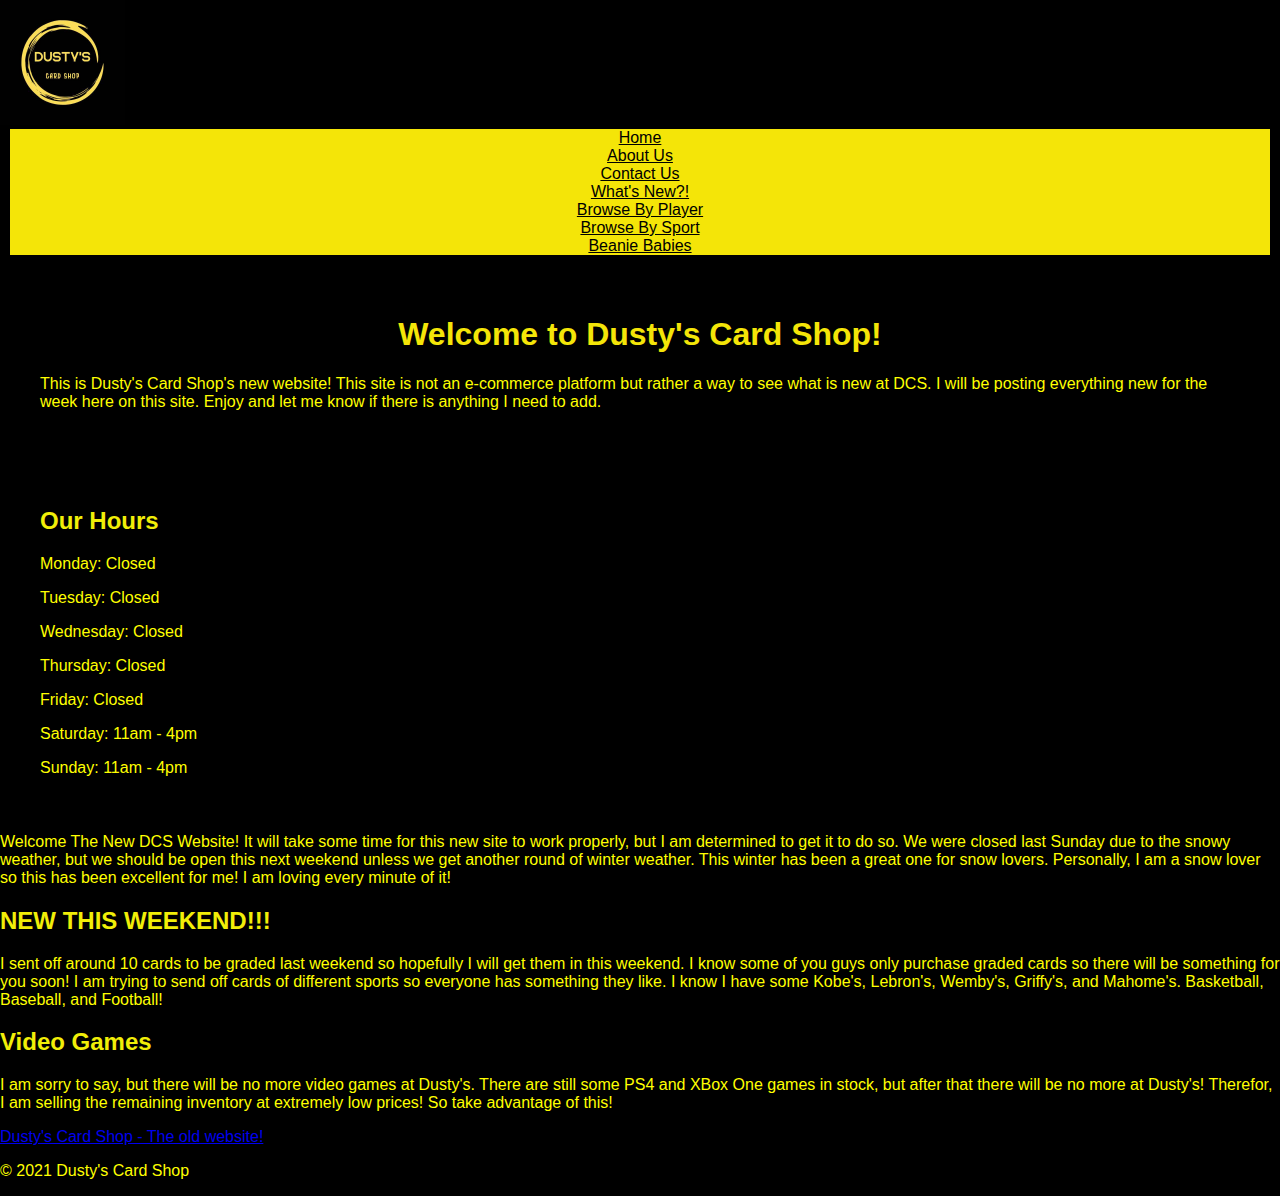
<file: index.html>
<!DOCTYPE html>
<html lang="en">
<head>
    <meta charset="UTF-8">
    
    <title>Dusty's Card Shop</title>
        <link rel="stylesheet" href="styles.css">
        <link rel="icon" type="image/png" href="dustycardshoplogo.jpg">
</head>
<body>
    <a href="index.html">
        <img src="dustycardshoplogo.jpg"
        alt="Dusty's Card Shop" width="125px" height="125px" text-align="left"/>
    </a>
    <nav>
        <ul>
            <li><a href="index.html">Home</a></li>
            <li><a href="about.html">About Us</a></li>
            <li><a href="contact.html">Contact Us</a></li>
            <li><a href="new.html">What's New?!</a></li>
            <li><a href="browsebyplayers.html">Browse By Player</a></li>
            <li><a href="browsebysport.html">Browse By Sport</a></li>
            <li><a href="beaniebabies.html">Beanie Babies</a></li>
        </ul>
    <article>
        <h1 font style="font-family: Impact, Haettenschweiler, 'Arial Narrow Bold', sans-serif;"
        ">
        Welcome to Dusty's Card Shop!</h1>
        <p>This is Dusty's Card Shop's new website!  This site is not an e-commerce platform but rather a way to see what is new at DCS.  I will be posting everything new for the week here on this site.  Enjoy and let me know if there is anything I need to add.</p>
    </article>

    <section>
        <h2>Our Hours</h2>
        <p>Monday: Closed</p>
        <p>Tuesday: Closed</p>
        <p>Wednesday: Closed</p>
        <p>Thursday: Closed</p>
        <p>Friday: Closed</p>
        <p>Saturday: 11am - 4pm</p>
        <p>Sunday: 11am - 4pm</p>
    </section>
    <p>Welcome The New DCS Website!  It will take some time for this new site to work properly, but I am determined to get it to do so.  We were closed last Sunday due to the snowy weather, but we should be open this next weekend unless we get another round of winter weather.  This winter has been a great one for snow lovers.  Personally, I am a snow lover so this has been excellent for me!  I am loving every minute of it!</p>
    <h2>NEW THIS WEEKEND!!!</h2>
    <p>I sent off around 10 cards to be graded last weekend so hopefully I will get them in this weekend. I know some of you guys only purchase graded cards so there will be something for you soon!  I am trying to send off cards of different sports so everyone has something they like.  I know I have some Kobe's, Lebron's, Wemby's, Griffy's, and Mahome's.  Basketball, Baseball, and Football!
    </p>
    <h2>Video Games</h2>
    <p>I am sorry to say, but there will be no more video games at Dusty's.  There are still some PS4 and XBox One games in stock, but after that there will be no more at Dusty's!  Therefor, I am selling the remaining inventory at extremely low prices!  So take advantage of this! </p>
    <a href="http://www.dustyscardshop.com">Dusty's Card Shop - The old website!</a>
    <footer>
        <p>&copy; 2021 Dusty's Card Shop</p>
    </footer>
</body>
</html>
</file>
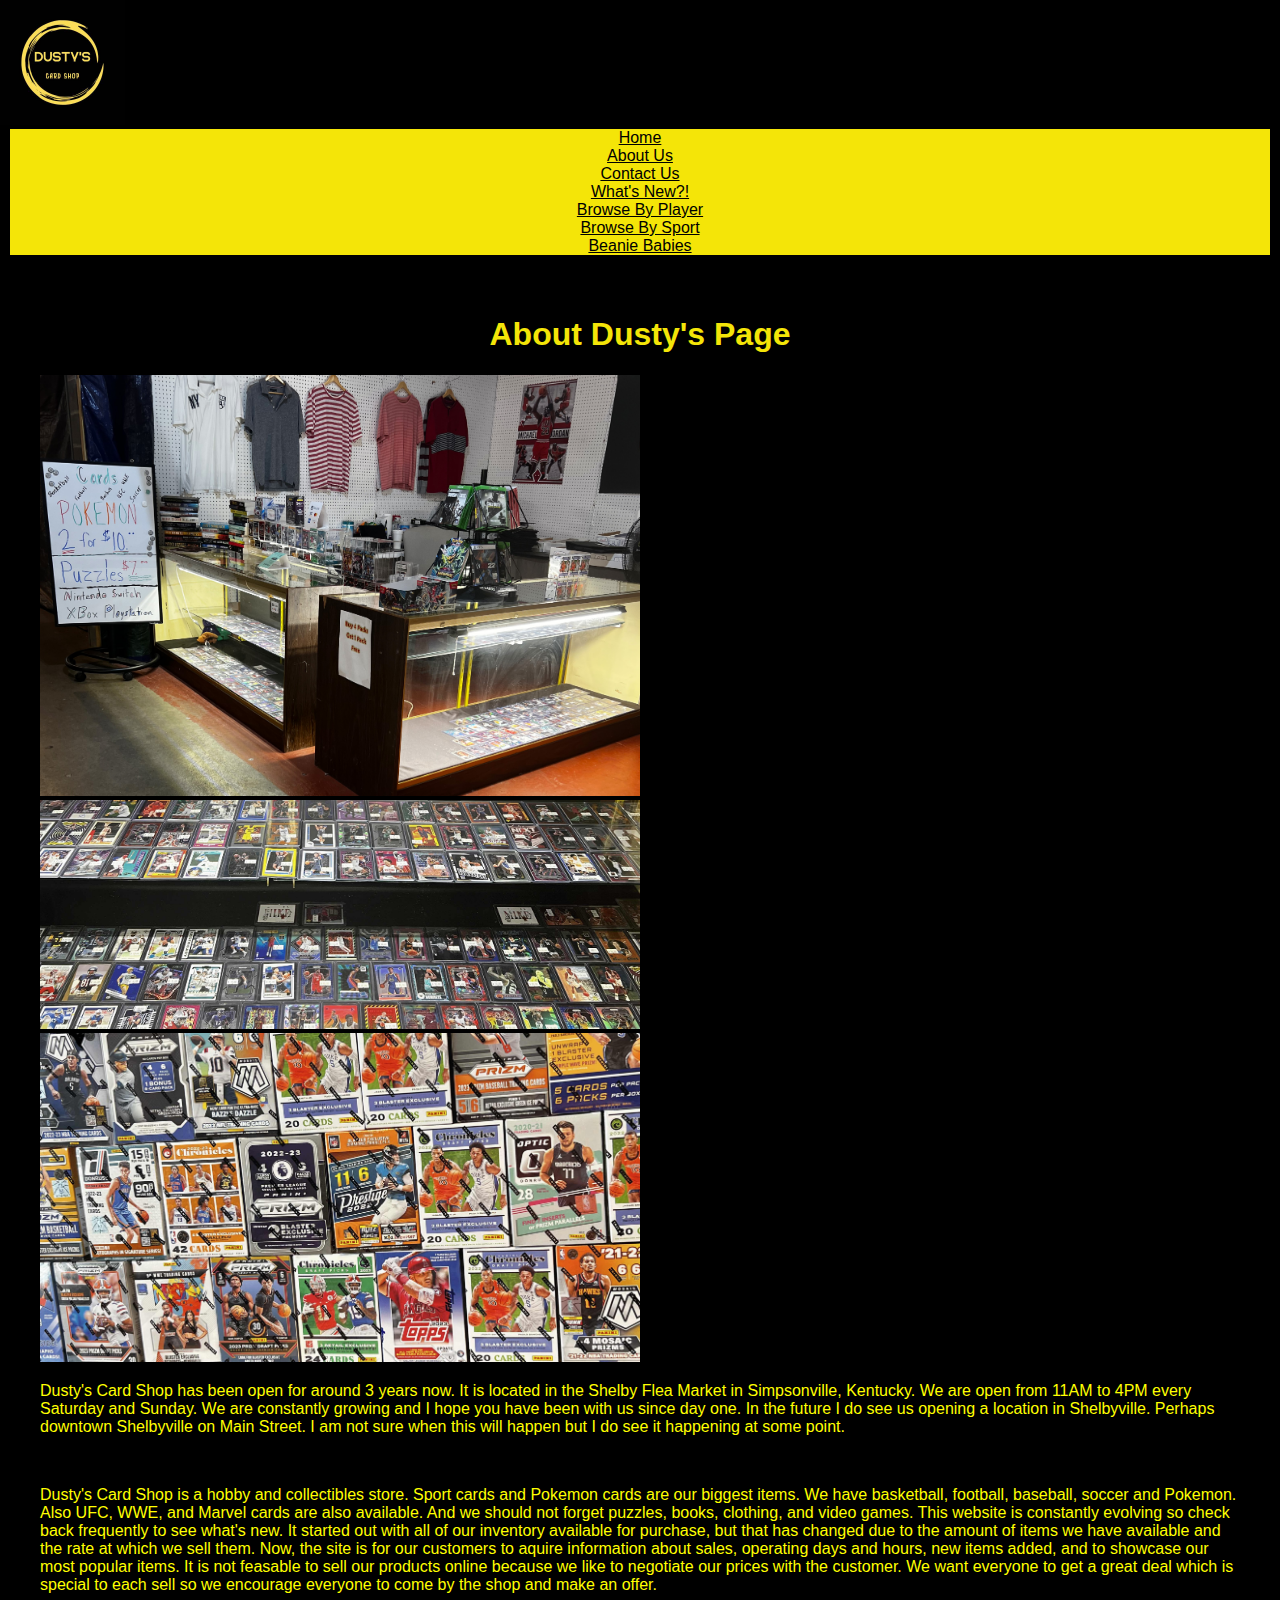
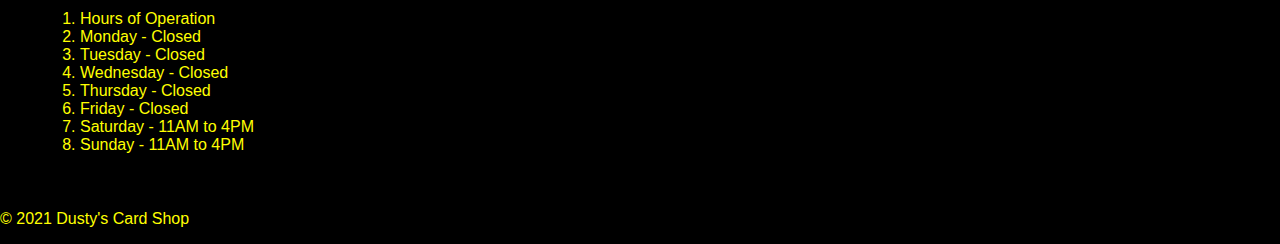
<file: about.html>
<!DOCTYPE html>
<html lang="en">
<head>
    <meta charset="UTF-8">
    <meta name="viewport" content="width=device-width, initial-scale=1.0">
    <title>About Dusty's Page</title>
    <link rel="stylesheet" href="styles.css">
    <link rel="icon" type="image/png" href="dustycardshoplogo.jpg">
</head>
<body>
    <a href="index.html">
        <img src="dustycardshoplogo.jpg"
        alt="Dusty's Card Shop" width="125px" height="125px" text-align="left"/>
    </a>
    <nav>
        <ul>
            <li><a href="index.html">Home</a></li>
            <li><a href="about.html">About Us</a></li>
            <li><a href="contact.html">Contact Us</a></li>
            <li><a href="new.html">What's New?!</a></li>
            <li><a href="browsebyplayers.html">Browse By Player</a></li>
            <li><a href="browsebysport.html">Browse By Sport</a></li>
            <li><a href="beaniebabies.html">Beanie Babies</a></li>
        </ul>
    <article>
        <h1>About Dusty's Page</h1>
        <img src="image_67207169.jpg" alt="Picture of Shop" width="50%" height="50%"/>
        <img src="frontcardcase.jpg" alt="Picture of Shop" width="50%" height="50%"/>
        <img src="dustyboxofcards.jpg" alt="Card Boxes" width="50%" height="50%"/>
        <p>Dusty's Card Shop has been open for around 3 years now.  It is located in the Shelby Flea Market in Simpsonville, Kentucky.  We are open from 11AM to 4PM every Saturday and Sunday.  We are constantly growing and I hope you have been with us since day one.  In the future I do see us opening a location in Shelbyville.  Perhaps downtown Shelbyville on Main Street.  I am not sure when this will happen but I do see it happening at some point.</p>
        <br>
        <p>Dusty's Card Shop is a hobby and collectibles store.  Sport cards and Pokemon cards are our biggest items.  We have basketball, football, baseball, soccer and Pokemon.  Also UFC, WWE, and Marvel cards are also available.  And we should not forget puzzles, books, clothing, and video games.  This website is constantly evolving so check back frequently to see what's new.  It started out with all of our inventory available for purchase, but that has changed due to the amount of items we have available and the rate at which we sell them.  Now, the site is for our customers to aquire information about sales, operating days and hours, new items added, and to showcase our most popular items.  It is not feasable to sell our products online because we like to negotiate our prices with the customer.  We want everyone to get a great deal which is special to each sell so we encourage everyone to come by the shop and make an offer.</p>
        <ol>
            <li>Hours of Operation</li>
            <li>Monday - Closed</li>
            <li>Tuesday - Closed</li>
            <li>Wednesday - Closed</li>
            <li>Thursday - Closed</li>
            <li>Friday - Closed</li>
            <li>Saturday - 11AM to 4PM</li>
            <li>Sunday - 11AM to 4PM</li>
        </ol>
        
    </article>
    <footer>
        <p>&copy; 2021 Dusty's Card Shop</p>
    </footer>
</body>
</html>
</file>
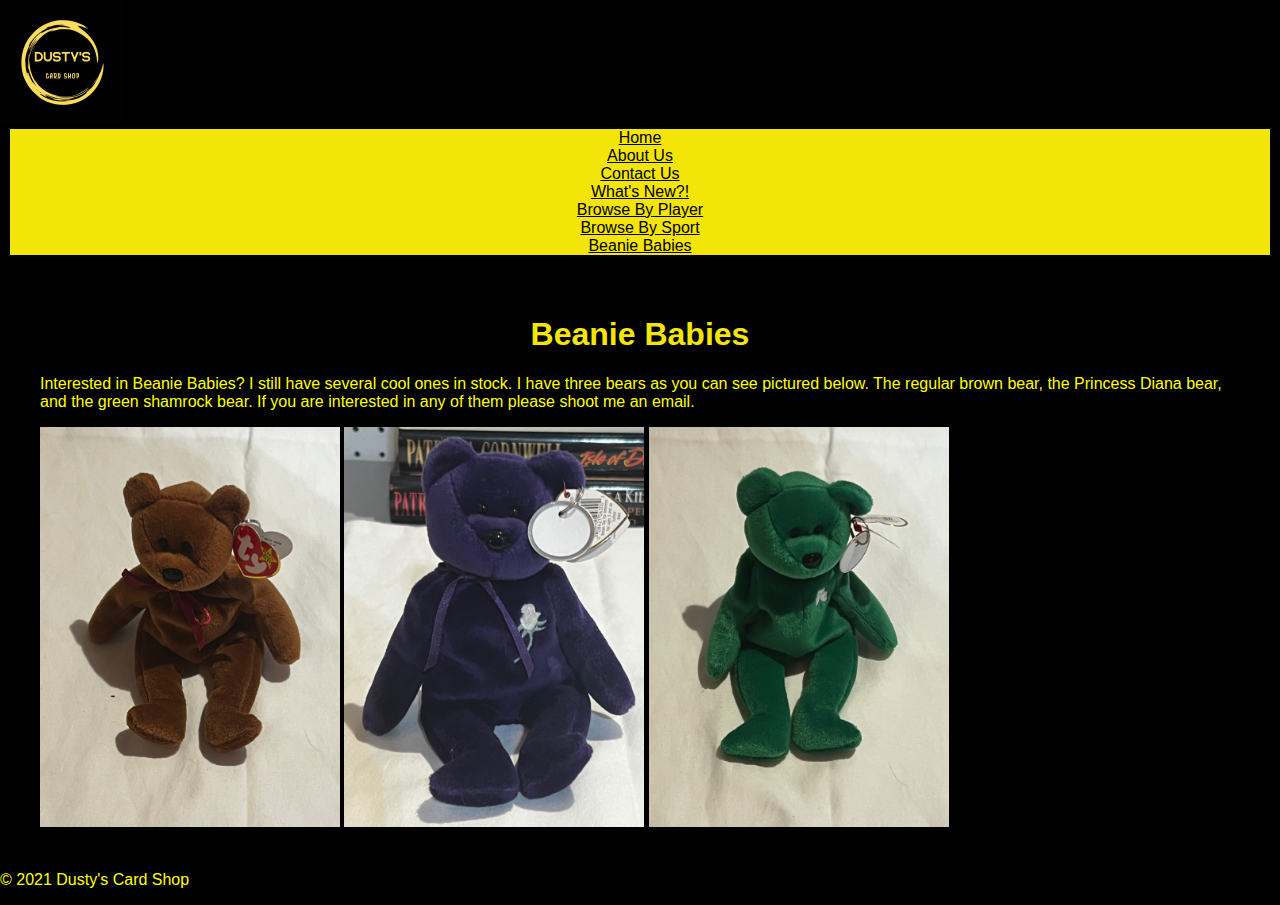
<file: beaniebabies.html>
<!DOCTYPE html>
<html lang="en">
<head>
    <meta charset="UTF-8">
    
    <title>Dusty's Card Shop</title>
        <link rel="stylesheet" href="styles.css">
        <link rel="icon" type="image/png" href="dustycardshoplogo.jpg">
</head>
<body>
    <a href="index.html">
        <img src="dustycardshoplogo.jpg"
        alt="Dusty's Card Shop" width="125px" height="125px" text-align="left"/>
    </a>
    <nav>
        <ul>
            <li><a href="index.html">Home</a></li>
            <li><a href="about.html">About Us</a></li>
            <li><a href="contact.html">Contact Us</a></li>
            <li><a href="new.html">What's New?!</a></li>
            <li><a href="browsebyplayers.html">Browse By Player</a></li>
            <li><a href="browsebysport.html">Browse By Sport</a></li>
            <li><a href="beaniebabies.html">Beanie Babies</a></li>
        </ul>
    <article>
        <h1 font style="font-family: Impact, Haettenschweiler, 'Arial Narrow Bold', sans-serif;"
        ">Beanie Babies</h1>
        <p>Interested in Beanie Babies?  I still have several cool ones in stock.  I have three bears as you can see pictured below.  The regular brown bear, the Princess Diana bear, and the green shamrock bear.  If you are interested in any of them please shoot me an email.</p>
        <img src="brownbear.jpeg" alt="Brown Bear" width="25%" height="25%">
        <img src="princess.jpeg" alt="Princess Diana Bear" width="25%" height="25%">
        <img src="shamrock.jpeg" alt="Shamrock Bear" width="25%" height="25%">
    </article>

    <footer>
        <p>&copy; 2021 Dusty's Card Shop</p>
    </footer>
</body>
</html>
</file>
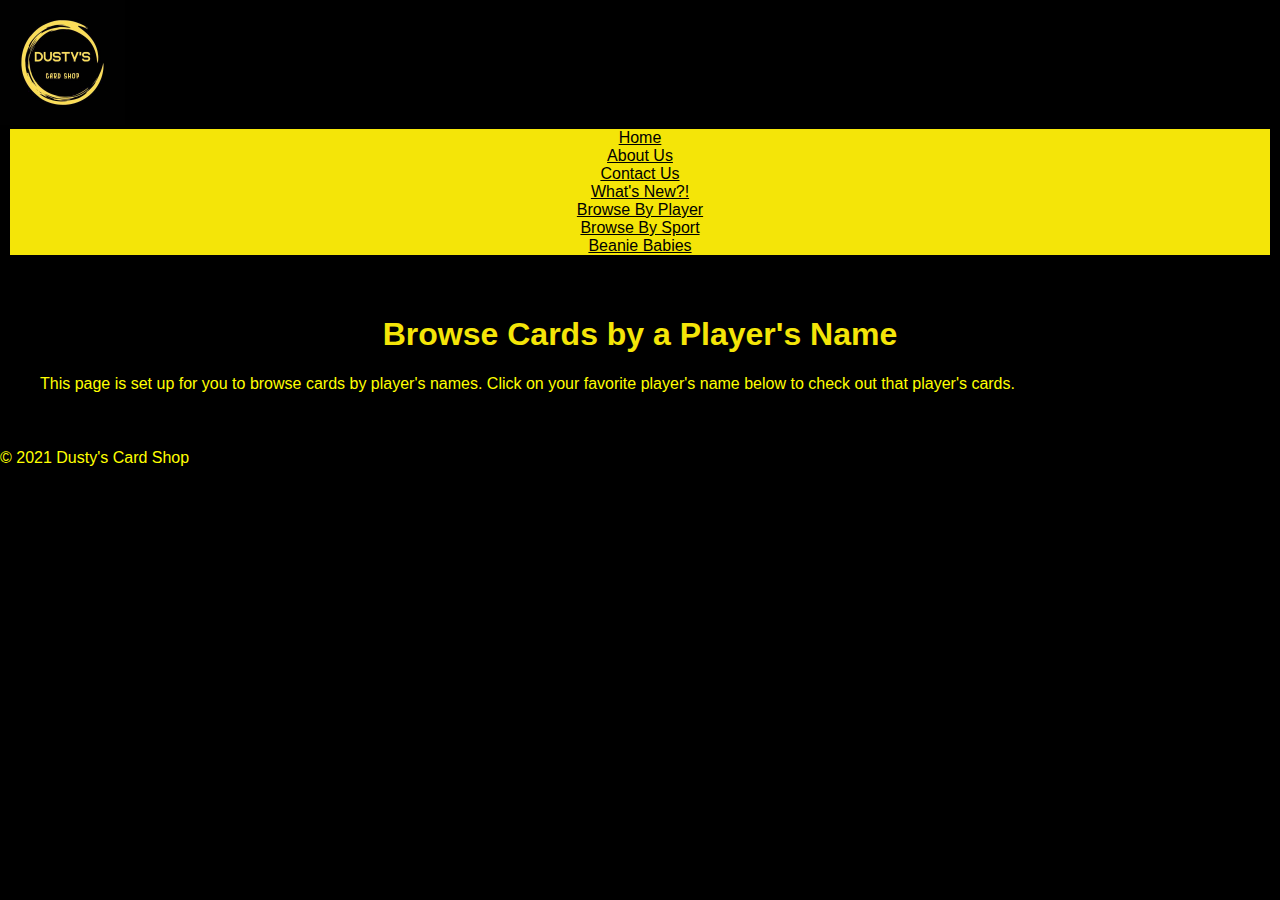
<file: browsebyplayers.html>
<!DOCTYPE html>
<html lang="en">
<head>
    <meta charset="UTF-8">
    
    <title>Dusty's Card Shop</title>
        <link rel="stylesheet" href="styles.css">
        <link rel="icon" type="image/png" href="dustycardshoplogo.jpg">
</head>
<body>
    <a href="index.html">
        <img src="dustycardshoplogo.jpg"
        alt="Dusty's Card Shop" width="125px" height="125px" text-align="left"/>
    </a>
    <nav>
        <ul>
            <li><a href="index.html">Home</a></li>
            <li><a href="about.html">About Us</a></li>
            <li><a href="contact.html">Contact Us</a></li>
            <li><a href="new.html">What's New?!</a></li>
            <li><a href="browsebyplayers.html">Browse By Player</a></li>
            <li><a href="browsebysport.html">Browse By Sport</a></li>
            <li><a href="beaniebabies.html">Beanie Babies</a></li>
        </ul>
    <article>
        <h1 font style="font-family: Impact, Haettenschweiler, 'Arial Narrow Bold', sans-serif;"
        ">Browse Cards by a Player's Name</h1>
        <p>This page is set up for you to browse cards by player's names.  Click on your favorite player's name below to check out that player's cards.</p>
    </article>

    <footer>
        <p>&copy; 2021 Dusty's Card Shop</p>
    </footer>
</body>
</html>
</file>
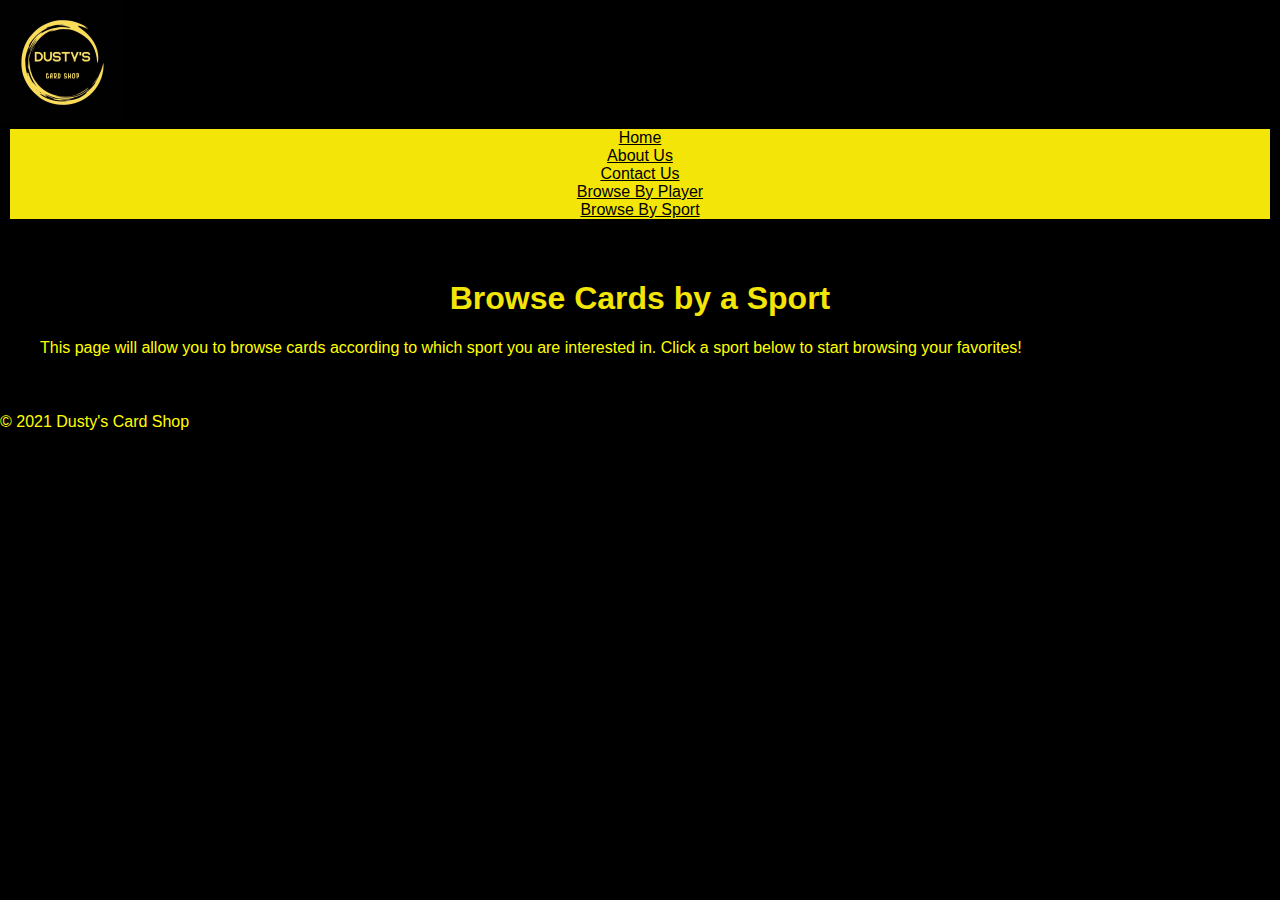
<file: browsebysport.html>
<!DOCTYPE html>
<html lang="en">
<head>
    <meta charset="UTF-8">
    
    <title>Dusty's Card Shop</title>
        <link rel="stylesheet" href="styles.css">
        <link rel="icon" type="image/png" href="dustycardshoplogo.jpg">
</head>
<body>
    <a href="index.html">
        <img src="dustycardshoplogo.jpg"
        alt="Dusty's Card Shop" width="125px" height="125px" text-align="left"/>
    </a>
    <nav>
        <ul>
            <li><a href="index.html">Home</a></li>
            <li><a href="about.html">About Us</a></li>
            <li><a href="contact.html">Contact Us</a></li>
            <li><a href="browsebyplayers.html">Browse By Player</a></li>
            <li><a href="browsebysport.html">Browse By Sport</a></li>
        </ul>
    <article>
        <h1 font style="font-family: Impact, Haettenschweiler, 'Arial Narrow Bold', sans-serif;"
        ">Browse Cards by a Sport</h1>
        <p>This page will allow you to browse cards according to which sport you are interested in.  Click a sport below to start browsing your favorites!</p>
    </article>

    <footer>
        <p>&copy; 2021 Dusty's Card Shop</p>
    </footer>
</body>
</html>
</file>
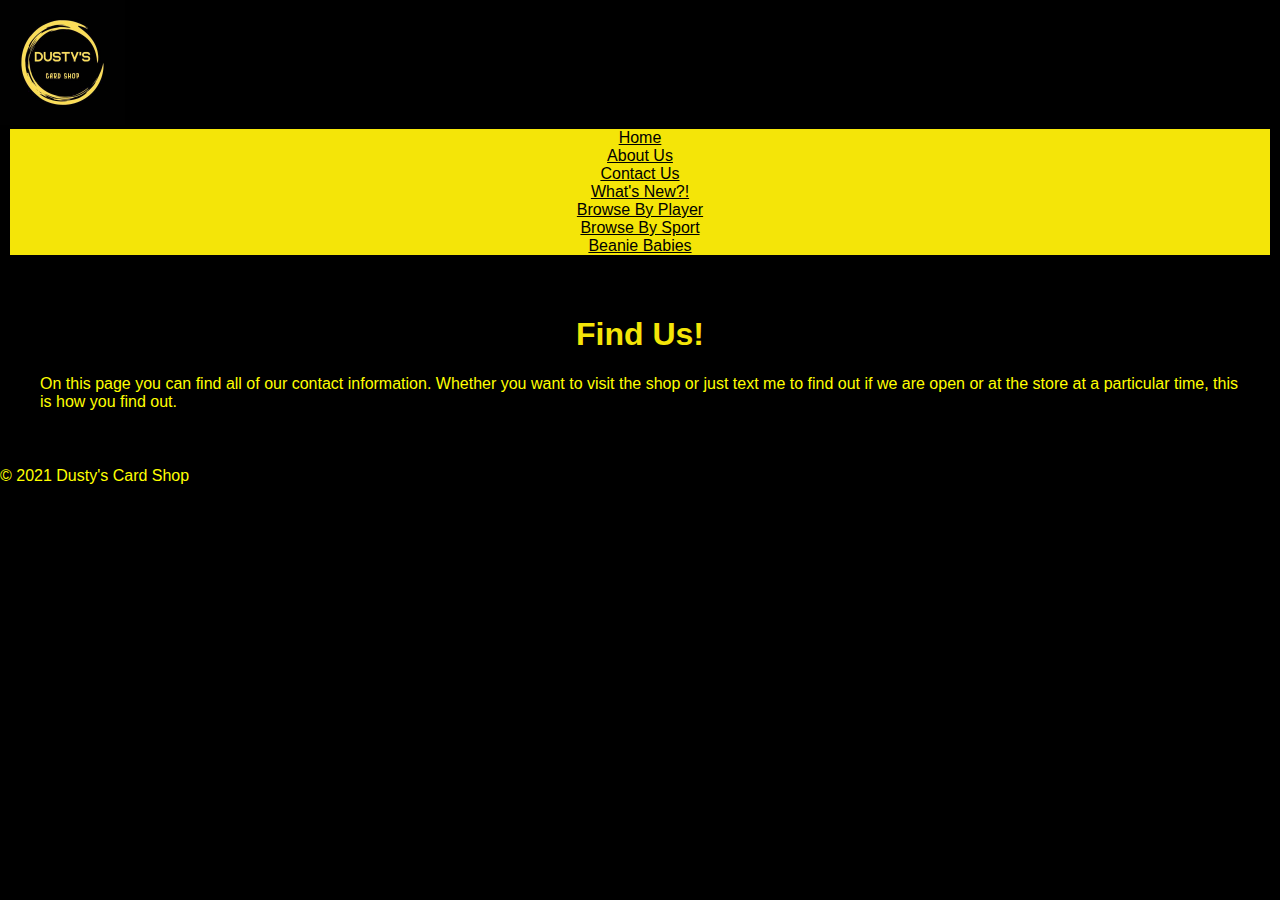
<file: contact.html>
<!DOCTYPE html>
<html lang="en">
<head>
    <meta charset="UTF-8">
    
    <title>Dusty's Card Shop</title>
        <link rel="stylesheet" href="styles.css">
        <link rel="icon" type="image/png" href="dustycardshoplogo.jpg">
</head>
<body>
    <a href="index.html">
        <img src="dustycardshoplogo.jpg"
        alt="Dusty's Card Shop" width="125px" height="125px" text-align="left"/>
    </a>
    <nav>
        <ul>
            <li><a href="index.html">Home</a></li>
            <li><a href="about.html">About Us</a></li>
            <li><a href="contact.html">Contact Us</a></li>
            <li><a href="new.html">What's New?!</a></li>
            <li><a href="browsebyplayers.html">Browse By Player</a></li>
            <li><a href="browsebysport.html">Browse By Sport</a></li>
            <li><a href="beaniebabies.html">Beanie Babies</a></li>
        </ul>
    <article>
        <h1 font style="font-family: Impact, Haettenschweiler, 'Arial Narrow Bold', sans-serif;"
        ">Find Us!</h1>
        <p>On this page you can find all of our contact information.  Whether you want to visit the shop or just text me to find out if we are open or at the store at a particular time, this is how you find out.</p>
    </article>

    <footer>
        <p>&copy; 2021 Dusty's Card Shop</p>
    </footer>
</body>
</html>
</file>
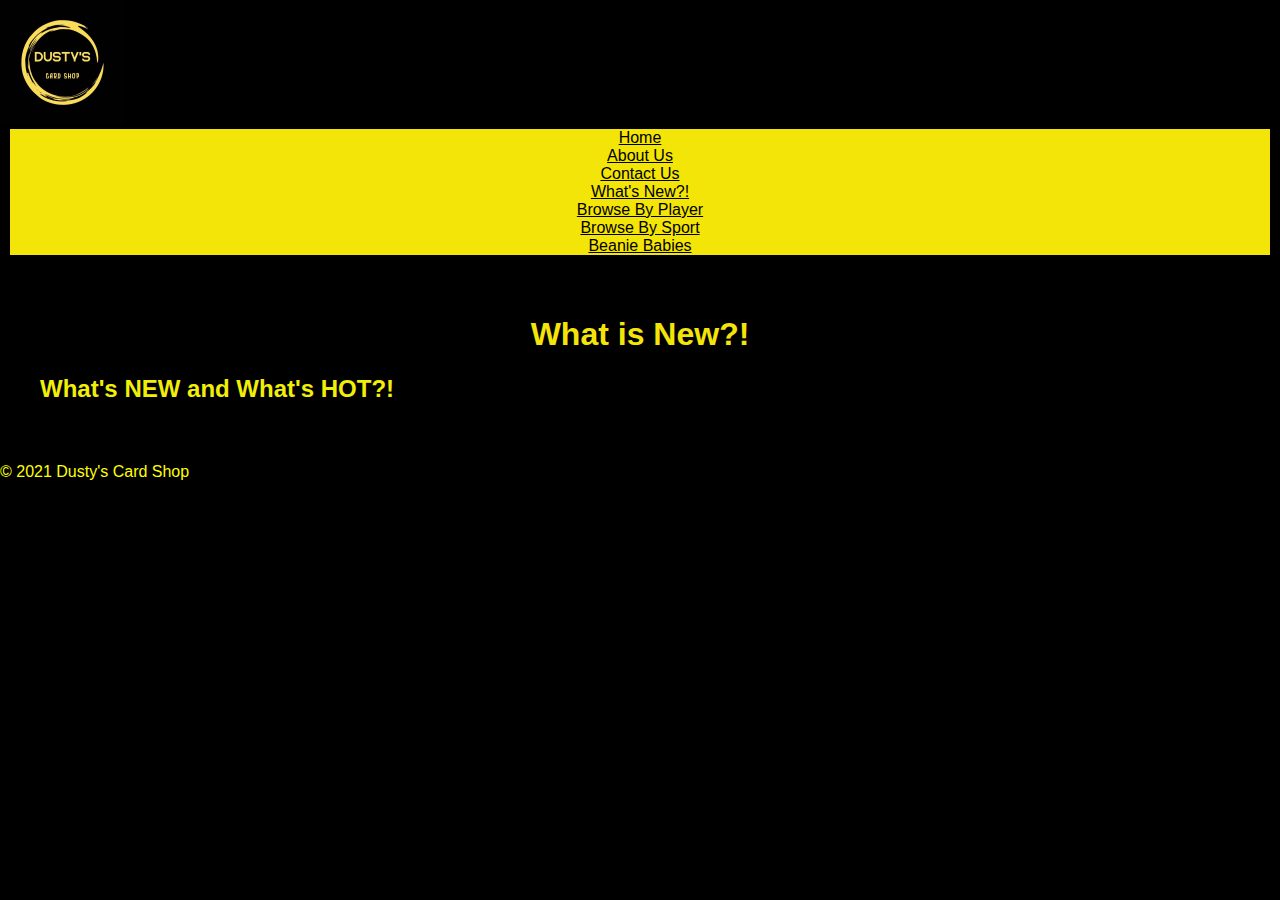
<file: new.html>
<!DOCTYPE html>
<html lang="en">
<head>
    <meta charset="UTF-8">
    
    <title>Dusty's Card Shop</title>
        <link rel="stylesheet" href="styles.css">
        <link rel="icon" type="image/png" href="dustycardshoplogo.jpg">
</head>
<body>
    <a href="index.html">
        <img src="dustycardshoplogo.jpg"
        alt="Dusty's Card Shop" width="125px" height="125px" text-align="left"/>
    </a>
    <nav>
        <ul>
            <li><a href="index.html">Home</a></li>
            <li><a href="about.html">About Us</a></li>
            <li><a href="contact.html">Contact Us</a></li>
            <li><a href="new.html">What's New?!</a></li>
            <li><a href="browsebyplayers.html">Browse By Player</a></li>
            <li><a href="browsebysport.html">Browse By Sport</a></li>
            <li><a href="beaniebabies.html">Beanie Babies</a></li>
        </ul>
    <article>
        <h1 font style="font-family: Impact, Haettenschweiler, 'Arial Narrow Bold', sans-serif;"
        ">What is New?!</h1>
        <h2>What's NEW and What's HOT?!</h2>
    </article>

    <footer>
        <p>&copy; 2021 Dusty's Card Shop</p>
    </footer>
</body>
</html>
</file>
<file: styles.css>
body {
    color: yellow;
    font-family: Arial, sans-serif;
    margin: 0;
    padding: 0;
    background-color: black;
}
article {
    color:  yellow;
    margin: 20px;
    padding: 20px;
    background-color: black;
    border-radius: 5px;
    box-shadow: 0 0 10px rgba(0, 0, 0, 0.1);
}
section {
    margin: 20px;
    padding: 20px;
    background-color: black;
    border-radius: 5px;
    box-shadow: 0 0 10px rgba(0, 0, 0, 0.1);
    color: yellow;

}
h1 {
    color: #f4e508;
    font-size: 2em;
    text-align: center;
}
h2 {
    color: #f1ee08;
    font-size: 1.5em;
}
p {
    color: yellow;
    font-size: 1em;
}
nav ul {
    list-style-type: none;
    margin: 0;
    padding: 0;
    text-align: center;
}
nav ul li a{
    display: block;
    background-color: #f4e508;
    color: black;
    font-family: 'Franklin Gothic Medium', 'Arial Narrow', Arial, sans-serif;
    margin: 0 10px;
}
.dropdown-navbar ul {
    list-style: none;
    padding: 0;
  }
  
  .dropdown-navbar li {
    position: relative;
  }
  
  .dropdown-navbar .dropdown {
    display: none; /* Hides dropdown */
    position: absolute;
    background: #444;
    padding: 10px;
    list-style: none;
  }
  
  .dropdown-navbar li:hover .dropdown {
    display: block; /* Shows dropdown on hover */
  }
</file>
